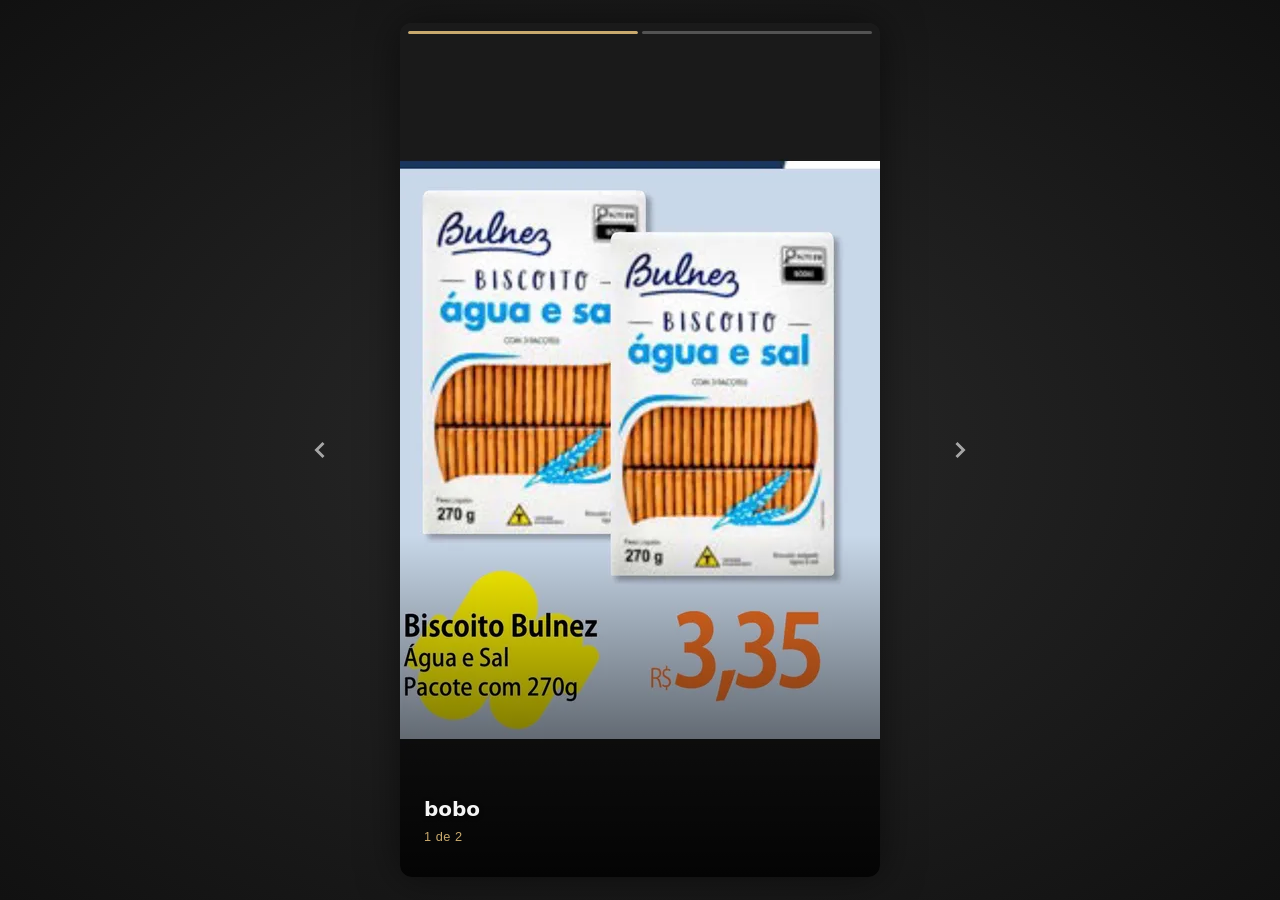
<file: docs/index.html>
<!DOCTYPE html>
<html lang="pt-BR">
<head>
    <meta charset="UTF-8">
    <meta name="viewport" content="width=device-width, initial-scale=1.0, maximum-scale=1.0, user-scalable=no">
    <meta name="description" content="Confira as ofertas do seu mercado favorito">
    <meta property="og:title" content="Ofertas do Mercado">
    <meta property="og:description" content="Confira as ofertas do seu mercado favorito">
    <meta property="og:url" content="https://RicolaSan.github.io/envio-de-ofertas">
    <meta property="og:type" content="website">
    <meta property="og:image" content="https://RicolaSan.github.io/envio-de-ofertas/assets/img/default-offer.jpg">
    <meta name="twitter:card" content="summary_large_image">
    <meta name="twitter:title" content="Ofertas do Mercado">
    <meta name="twitter:description" content="Confira as ofertas do seu mercado favorito">
    <meta name="twitter:image" content="https://RicolaSan.github.io/envio-de-ofertas/assets/img/default-offer.jpg">
    <meta name="theme-color" content="#1a1a1a">
    <meta http-equiv="Cache-Control" content="no-cache, no-store, must-revalidate">
    <meta http-equiv="Pragma" content="no-cache">
    <meta http-equiv="Expires" content="0">
    <link rel="manifest" href="manifest.webmanifest">
    <link rel="canonical" href="https://RicolaSan.github.io/envio-de-ofertas">
    <link rel="icon" type="image/x-icon" href="favicon.ico">
    <title>Ofertas do Mercado</title>
    <link rel="stylesheet" href="assets/css/main.css?20260721224332">
</head>
<body>
    <div id="app" role="main" aria-label="Ofertas">
        <div id="story-container" aria-live="polite">
            <!-- Ofertas serão renderizadas aqui -->
        </div>
        <div id="empty-state" class="hidden" aria-hidden="true">
            <div class="empty-content">
                <svg class="empty-icon" width="64" height="64" viewBox="0 0 24 24" fill="none" stroke="#c8a96e" stroke-width="1.5">
                    <path d="M21 15v4a2 2 0 01-2 2H5a2 2 0 01-2-2v-4"/>
                    <polyline points="17 8 12 3 7 8"/>
                    <line x1="12" y1="3" x2="12" y2="15"/>
                </svg>
                <h2>Nenhuma oferta disponível no momento</h2>
                <p>Volte mais tarde para conferir nossas promoções.</p>
            </div>
        </div>
        <nav id="story-nav" class="hidden" aria-label="Navegação">
            <button id="btn-prev" class="nav-btn" aria-label="Oferta anterior">
                <svg width="24" height="24" viewBox="0 0 24 24" fill="none" stroke="currentColor" stroke-width="2.5">
                    <polyline points="15 18 9 12 15 6"/>
                </svg>
            </button>
            <button id="btn-next" class="nav-btn" aria-label="Próxima oferta">
                <svg width="24" height="24" viewBox="0 0 24 24" fill="none" stroke="currentColor" stroke-width="2.5">
                    <polyline points="9 18 15 12 9 6"/>
                </svg>
            </button>
        </nav>
    </div>
    <script>
        window.OfertasConfig = {
            ofertasUrl: 'ofertas.json?v=20260721224332',
            corPrimaria: '#c8a96e',
            versao: '20260721224332'
        };
    </script>
    <script src="assets/js/story-viewer.js?20260721224332"></script>
    <script src="assets/js/gestures.js?20260721224332"></script>
    <script src="assets/js/app.js?20260721224332"></script>
</body>
</html>
</file>
<file: docs/assets/css/main.css>
��/ *   = = = = = = = = = = = = = = = = = = = = = = = = = = = = = = = = = = = = = = = = = = = =  
       E n v i o   d e   O f e r t a s   � � �   T e m a   E s c u r o   P r e m i u m  
       = = = = = = = = = = = = = = = = = = = = = = = = = = = = = = = = = = = = = = = = = = = =   * /  
  
 : r o o t   {  
     - - c o r - p r i m a r i a :   # c 8 a 9 6 e ;  
     - - c o r - p r i m a r i a - h o v e r :   # d 4 b 8 7 a ;  
     - - c o r - f u n d o :   # 1 a 1 a 1 a ;  
     - - c o r - f u n d o - c a r d :   # 2 2 2 2 2 2 ;  
     - - c o r - f u n d o - o v e r l a y :   r g b a ( 0 ,   0 ,   0 ,   0 . 4 ) ;  
     - - c o r - t e x t o :   # f 5 f 5 f 5 ;  
     - - c o r - t e x t o - s e c u n d a r i o :   # 9 9 9 9 9 9 ;  
     - - c o r - b o r d a :   # 3 3 3 3 3 3 ;  
     - - c o r - s u c e s s o :   # 4 c a f 5 0 ;  
     - - c o r - e r r o :   # f 4 4 3 3 6 ;  
  
     - - f o n t - t i t u l o :   ' S e g o e   U I ' ,   s y s t e m - u i ,   - a p p l e - s y s t e m ,   s a n s - s e r i f ;  
     - - f o n t - c o r p o :   ' S e g o e   U I ' ,   R o b o t o ,   H e l v e t i c a ,   A r i a l ,   s a n s - s e r i f ;  
  
     - - t r a n s i t i o n - s u a v e :   0 . 3 s   c u b i c - b e z i e r ( 0 . 4 ,   0 ,   0 . 2 ,   1 ) ;  
     - - t r a n s i t i o n - s n a p :   0 . 4 s   c u b i c - b e z i e r ( 0 . 2 5 ,   0 . 4 6 ,   0 . 4 5 ,   0 . 9 4 ) ;  
 }  
  
 / *   - - -   R e s e t   - - -   * /  
 * ,   * : : b e f o r e ,   * : : a f t e r   {  
     m a r g i n :   0 ;  
     p a d d i n g :   0 ;  
     b o x - s i z i n g :   b o r d e r - b o x ;  
 }  
  
 h t m l ,   b o d y   {  
     w i d t h :   1 0 0 % ;  
     h e i g h t :   1 0 0 % ;  
     o v e r f l o w :   h i d d e n ;  
     b a c k g r o u n d :   v a r ( - - c o r - f u n d o ) ;  
     c o l o r :   v a r ( - - c o r - t e x t o ) ;  
     f o n t - f a m i l y :   v a r ( - - f o n t - c o r p o ) ;  
     - w e b k i t - f o n t - s m o o t h i n g :   a n t i a l i a s e d ;  
     - m o z - o s x - f o n t - s m o o t h i n g :   g r a y s c a l e ;  
     u s e r - s e l e c t :   n o n e ;  
     - w e b k i t - u s e r - s e l e c t :   n o n e ;  
 }  
  
 / *   - - -   A p p   C o n t a i n e r   - - -   * /  
 # a p p   {  
     w i d t h :   1 0 0 % ;  
     h e i g h t :   1 0 0 % ;  
     p o s i t i o n :   r e l a t i v e ;  
     d i s p l a y :   f l e x ;  
     a l i g n - i t e m s :   c e n t e r ;  
     j u s t i f y - c o n t e n t :   c e n t e r ;  
 }  
  
 / *   - - -   S t o r y   C o n t a i n e r   - - -   * /  
 # s t o r y - c o n t a i n e r   {  
     w i d t h :   1 0 0 % ;  
     h e i g h t :   1 0 0 % ;  
     m a x - w i d t h :   4 8 0 p x ;  
     m a x - h e i g h t :   8 5 4 p x ;  
     p o s i t i o n :   r e l a t i v e ;  
     o v e r f l o w :   h i d d e n ;  
     b a c k g r o u n d :   v a r ( - - c o r - f u n d o - c a r d ) ;  
 }  
  
 / *   - - -   O f e r t a   I n d i v i d u a l   - - -   * /  
 . s t o r y - s l i d e   {  
     p o s i t i o n :   a b s o l u t e ;  
     t o p :   0 ;  
     l e f t :   0 ;  
     w i d t h :   1 0 0 % ;  
     h e i g h t :   1 0 0 % ;  
     d i s p l a y :   f l e x ;  
     f l e x - d i r e c t i o n :   c o l u m n ;  
     o p a c i t y :   0 ;  
     t r a n s i t i o n :   o p a c i t y   v a r ( - - t r a n s i t i o n - s n a p ) ,   t r a n s f o r m   v a r ( - - t r a n s i t i o n - s n a p ) ;  
     t r a n s f o r m :   t r a n s l a t e Y ( 1 0 0 % ) ;  
     w i l l - c h a n g e :   t r a n s f o r m ,   o p a c i t y ;  
 }  
  
 . s t o r y - s l i d e . a c t i v e   {  
     o p a c i t y :   1 ;  
     t r a n s f o r m :   t r a n s l a t e Y ( 0 ) ;  
     z - i n d e x :   2 ;  
 }  
  
 . s t o r y - s l i d e . p r e v   {  
     o p a c i t y :   0 ;  
     t r a n s f o r m :   t r a n s l a t e Y ( - 1 0 0 % ) ;  
     z - i n d e x :   1 ;  
 }  
  
 . s t o r y - s l i d e . n e x t   {  
     o p a c i t y :   0 ;  
     t r a n s f o r m :   t r a n s l a t e Y ( 1 0 0 % ) ;  
     z - i n d e x :   1 ;  
 }  
  
 / *   - - -   I m a g e m   - - -   * /  
 . s t o r y - i m a g e   {  
     f l e x :   1 ;  
     d i s p l a y :   f l e x ;  
     a l i g n - i t e m s :   c e n t e r ;  
     j u s t i f y - c o n t e n t :   c e n t e r ;  
     o v e r f l o w :   h i d d e n ;  
     p o s i t i o n :   r e l a t i v e ;  
     b a c k g r o u n d :   v a r ( - - c o r - f u n d o - c a r d ) ;  
 }  
  
 . s t o r y - i m a g e   i m g   {  
     w i d t h :   1 0 0 % ;  
     h e i g h t :   1 0 0 % ;  
     o b j e c t - f i t :   c o n t a i n ;  
     t r a n s i t i o n :   o p a c i t y   v a r ( - - t r a n s i t i o n - s u a v e ) ;  
 }  
  
 . s t o r y - i m a g e   i m g . l o a d i n g   {  
     o p a c i t y :   0 ;  
 }  
  
 . s t o r y - i m a g e   i m g . l o a d e d   {  
     o p a c i t y :   1 ;  
 }  
  
 / *   - - -   O v e r l a y   c o m   g r a d i e n t e   - - -   * /  
 . s t o r y - o v e r l a y   {  
     p o s i t i o n :   a b s o l u t e ;  
     b o t t o m :   0 ;  
     l e f t :   0 ;  
     r i g h t :   0 ;  
     h e i g h t :   4 0 % ;  
     b a c k g r o u n d :   l i n e a r - g r a d i e n t ( t r a n s p a r e n t ,   r g b a ( 0 ,   0 ,   0 ,   0 . 8 5 ) ) ;  
     p o i n t e r - e v e n t s :   n o n e ;  
 }  
  
 / *   - - -   I n f o r m a %� %� e s   - - -   * /  
 . s t o r y - i n f o   {  
     p o s i t i o n :   a b s o l u t e ;  
     b o t t o m :   0 ;  
     l e f t :   0 ;  
     r i g h t :   0 ;  
     p a d d i n g :   6 0 p x   2 4 p x   3 2 p x ;  
     z - i n d e x :   3 ;  
 }  
  
 . s t o r y - t i t u l o   {  
     f o n t - f a m i l y :   v a r ( - - f o n t - t i t u l o ) ;  
     f o n t - s i z e :   1 . 2 5 r e m ;  
     f o n t - w e i g h t :   6 0 0 ;  
     c o l o r :   v a r ( - - c o r - t e x t o ) ;  
     l i n e - h e i g h t :   1 . 4 ;  
     m a r g i n - b o t t o m :   4 p x ;  
     t e x t - s h a d o w :   0   1 p x   4 p x   r g b a ( 0 ,   0 ,   0 ,   0 . 5 ) ;  
 }  
  
 . s t o r y - c o n t a d o r   {  
     f o n t - s i z e :   0 . 8 r e m ;  
     c o l o r :   v a r ( - - c o r - p r i m a r i a ) ;  
     f o n t - w e i g h t :   5 0 0 ;  
     l e t t e r - s p a c i n g :   0 . 5 p x ;  
 }  
  
 / *   - - -   B a r r a   d e   P r o g r e s s o   - - -   * /  
 . s t o r y - p r o g r e s s   {  
     p o s i t i o n :   a b s o l u t e ;  
     t o p :   0 ;  
     l e f t :   0 ;  
     r i g h t :   0 ;  
     d i s p l a y :   f l e x ;  
     g a p :   4 p x ;  
     p a d d i n g :   8 p x   8 p x   0 ;  
     z - i n d e x :   1 0 ;  
 }  
  
 . p r o g r e s s - b a r   {  
     f l e x :   1 ;  
     h e i g h t :   3 p x ;  
     b a c k g r o u n d :   r g b a ( 2 5 5 ,   2 5 5 ,   2 5 5 ,   0 . 2 5 ) ;  
     b o r d e r - r a d i u s :   2 p x ;  
     o v e r f l o w :   h i d d e n ;  
 }  
  
 . p r o g r e s s - b a r   . f i l l   {  
     h e i g h t :   1 0 0 % ;  
     b a c k g r o u n d :   v a r ( - - c o r - p r i m a r i a ) ;  
     b o r d e r - r a d i u s :   2 p x ;  
     w i d t h :   0 % ;  
     t r a n s i t i o n :   w i d t h   0 . 1 s   l i n e a r ;  
 }  
  
 . p r o g r e s s - b a r . a c t i v e   . f i l l   {  
     w i d t h :   1 0 0 % ;  
     t r a n s i t i o n :   w i d t h   5 s   l i n e a r ;  
 }  
  
 . p r o g r e s s - b a r . d o n e   . f i l l   {  
     w i d t h :   1 0 0 % ;  
     b a c k g r o u n d :   v a r ( - - c o r - p r i m a r i a ) ;  
 }  
  
 / *   - - -   N a v e g a %� %� o   - - -   * /  
 # s t o r y - n a v   {  
     p o s i t i o n :   f i x e d ;  
     t o p :   0 ;  
     l e f t :   0 ;  
     r i g h t :   0 ;  
     b o t t o m :   0 ;  
     d i s p l a y :   f l e x ;  
     z - i n d e x :   2 0 ;  
     p o i n t e r - e v e n t s :   n o n e ;  
 }  
  
 # s t o r y - n a v   . n a v - b t n   {  
     f l e x :   1 ;  
     b a c k g r o u n d :   t r a n s p a r e n t ;  
     b o r d e r :   n o n e ;  
     c o l o r :   r g b a ( 2 5 5 ,   2 5 5 ,   2 5 5 ,   0 . 6 ) ;  
     c u r s o r :   p o i n t e r ;  
     p o i n t e r - e v e n t s :   a l l ;  
     d i s p l a y :   f l e x ;  
     a l i g n - i t e m s :   c e n t e r ;  
     j u s t i f y - c o n t e n t :   c e n t e r ;  
     t r a n s i t i o n :   c o l o r   v a r ( - - t r a n s i t i o n - s u a v e ) ,   b a c k g r o u n d   v a r ( - - t r a n s i t i o n - s u a v e ) ;  
     - w e b k i t - t a p - h i g h l i g h t - c o l o r :   t r a n s p a r e n t ;  
 }  
  
 # s t o r y - n a v   . n a v - b t n : h o v e r ,  
 # s t o r y - n a v   . n a v - b t n : f o c u s - v i s i b l e   {  
     c o l o r :   v a r ( - - c o r - t e x t o ) ;  
     b a c k g r o u n d :   r g b a ( 2 5 5 ,   2 5 5 ,   2 5 5 ,   0 . 0 5 ) ;  
 }  
  
 # s t o r y - n a v   . n a v - b t n : a c t i v e   {  
     b a c k g r o u n d :   r g b a ( 2 5 5 ,   2 5 5 ,   2 5 5 ,   0 . 1 ) ;  
 }  
  
 # s t o r y - n a v   . n a v - b t n   s v g   {  
     w i d t h :   2 8 p x ;  
     h e i g h t :   2 8 p x ;  
 }  
  
 # s t o r y - n a v   . n a v - b t n # b t n - p r e v   {  
     b o r d e r - r i g h t :   1 p x   s o l i d   t r a n s p a r e n t ;  
 }  
  
 / *   - - -   E s t a d o   V a z i o   - - -   * /  
 # e m p t y - s t a t e   {  
     p o s i t i o n :   a b s o l u t e ;  
     t o p :   0 ;  
     l e f t :   0 ;  
     r i g h t :   0 ;  
     b o t t o m :   0 ;  
     d i s p l a y :   f l e x ;  
     a l i g n - i t e m s :   c e n t e r ;  
     j u s t i f y - c o n t e n t :   c e n t e r ;  
     z - i n d e x :   5 ;  
 }  
  
 # e m p t y - s t a t e . h i d d e n   {  
     d i s p l a y :   n o n e ;  
 }  
  
 . e m p t y - c o n t e n t   {  
     t e x t - a l i g n :   c e n t e r ;  
     p a d d i n g :   3 2 p x ;  
 }  
  
 . e m p t y - i c o n   {  
     m a r g i n - b o t t o m :   2 4 p x ;  
     o p a c i t y :   0 . 6 ;  
 }  
  
 . e m p t y - c o n t e n t   h 2   {  
     f o n t - f a m i l y :   v a r ( - - f o n t - t i t u l o ) ;  
     f o n t - s i z e :   1 . 3 r e m ;  
     f o n t - w e i g h t :   6 0 0 ;  
     c o l o r :   v a r ( - - c o r - t e x t o ) ;  
     m a r g i n - b o t t o m :   8 p x ;  
 }  
  
 . e m p t y - c o n t e n t   p   {  
     f o n t - s i z e :   0 . 9 5 r e m ;  
     c o l o r :   v a r ( - - c o r - t e x t o - s e c u n d a r i o ) ;  
     l i n e - h e i g h t :   1 . 5 ;  
 }  
  
 / *   - - -   U t i l i t %� r i o s   - - -   * /  
 . h i d d e n   {  
     d i s p l a y :   n o n e   ! i m p o r t a n t ;  
 }  
  
 / *   - - -   R e s p o n s i v i d a d e   M o b i l e   - - -   * /  
 @ m e d i a   ( m a x - w i d t h :   4 8 0 p x )   {  
     # s t o r y - c o n t a i n e r   {  
         m a x - w i d t h :   1 0 0 % ;  
         m a x - h e i g h t :   1 0 0 % ;  
     }  
  
     . s t o r y - t i t u l o   {  
         f o n t - s i z e :   1 . 1 r e m ;  
     }  
  
     . s t o r y - i n f o   {  
         p a d d i n g :   4 0 p x   1 6 p x   2 4 p x ;  
     }  
  
     # s t o r y - n a v   . n a v - b t n   s v g   {  
         w i d t h :   2 4 p x ;  
         h e i g h t :   2 4 p x ;  
     }  
 }  
  
 @ m e d i a   ( m i n - w i d t h :   7 6 8 p x )   {  
     # s t o r y - c o n t a i n e r   {  
         b o r d e r - r a d i u s :   1 2 p x ;  
         b o x - s h a d o w :   0   0   4 0 p x   r g b a ( 0 ,   0 ,   0 ,   0 . 5 ) ;  
     }  
  
     # a p p   {  
         b a c k g r o u n d :   r a d i a l - g r a d i e n t ( e l l i p s e   a t   c e n t e r ,   # 2 a 2 a 2 a   0 % ,   # 1 1 1   1 0 0 % ) ;  
     }  
 }  
  
 / *   - - -   T r a n s i %� %� e s   e   A n i m a %� %� o   d e   C a r r e g a m e n t o   - - -   * /  
 @ k e y f r a m e s   f a d e I n   {  
     f r o m   {   o p a c i t y :   0 ;   }  
     t o   {   o p a c i t y :   1 ;   }  
 }  
  
 . s t o r y - s l i d e . a c t i v e   . s t o r y - i m a g e   {  
     a n i m a t i o n :   f a d e I n   0 . 3 s   e a s e - o u t ;  
 }  
  
 / *   - - -   A c e s s i b i l i d a d e   - - -   * /  
 @ m e d i a   ( p r e f e r s - r e d u c e d - m o t i o n :   r e d u c e )   {  
     * ,  
     * : : b e f o r e ,  
     * : : a f t e r   {  
         a n i m a t i o n - d u r a t i o n :   0 . 0 1 m s   ! i m p o r t a n t ;  
         t r a n s i t i o n - d u r a t i o n :   0 . 0 1 m s   ! i m p o r t a n t ;  
     }  
 }  
  
 : f o c u s - v i s i b l e   {  
     o u t l i n e :   2 p x   s o l i d   v a r ( - - c o r - p r i m a r i a ) ;  
     o u t l i n e - o f f s e t :   2 p x ;  
 }  
 
</file>
